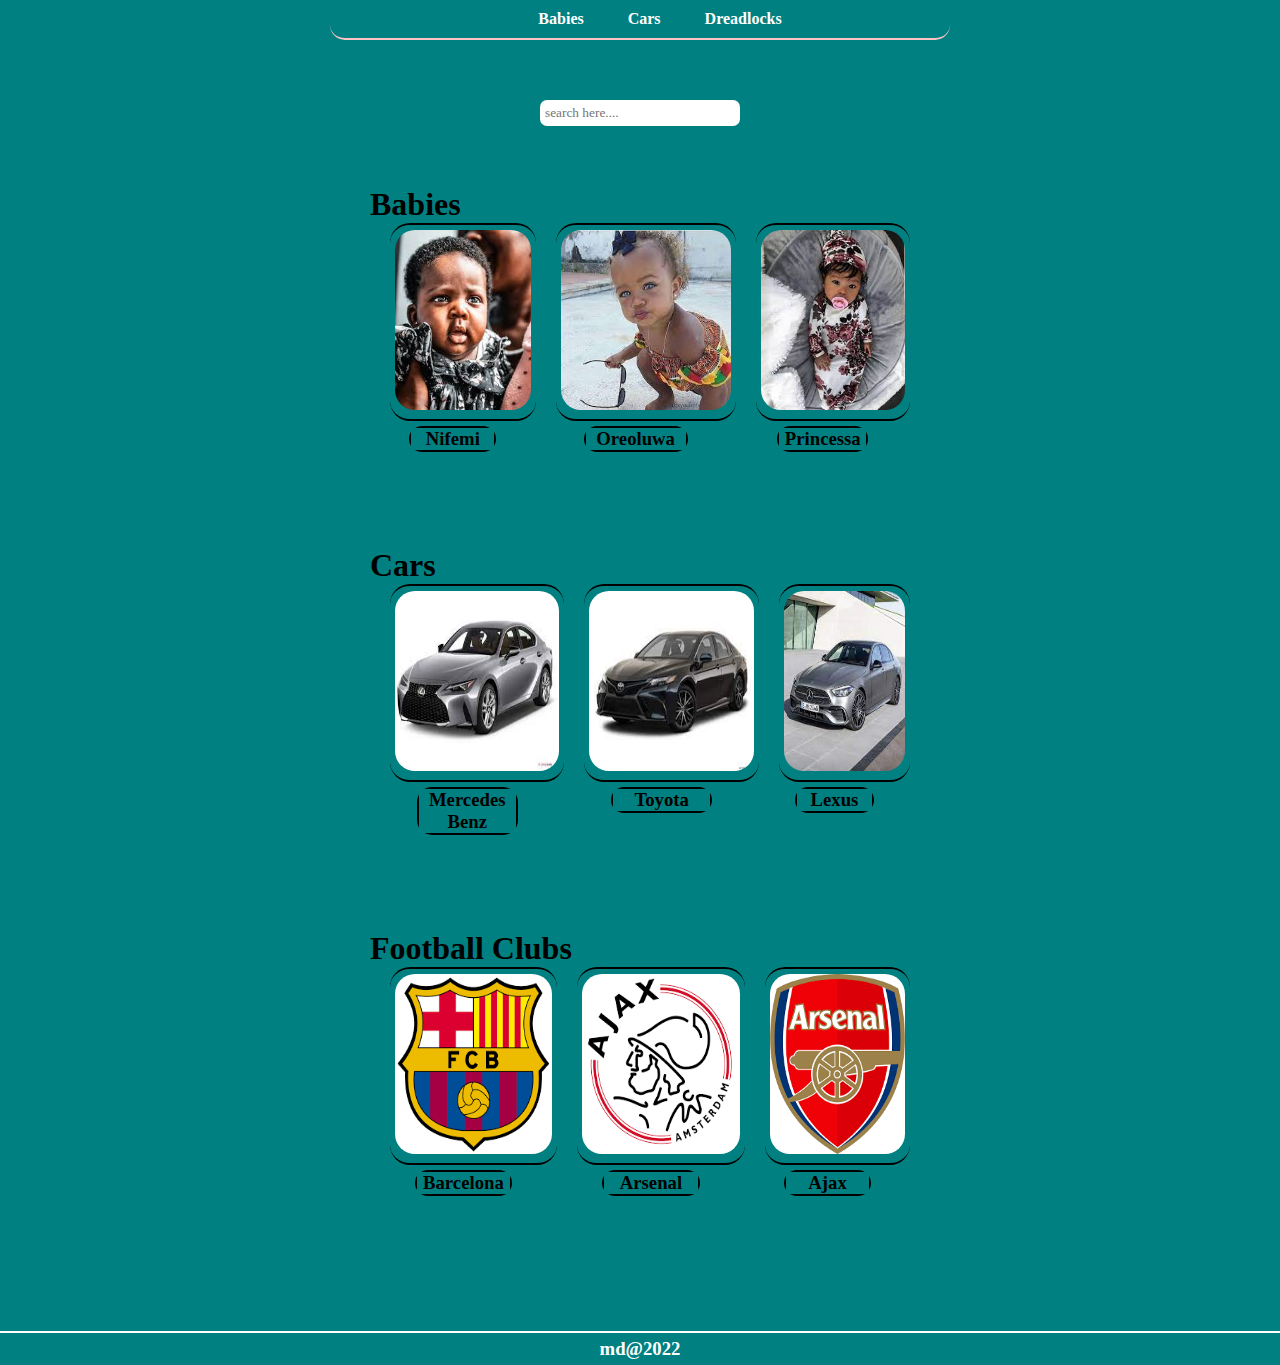
<file: index.html>
<!DOCTYPE html>
<html lang="en">
<head>
    <meta charset="UTF-8">
    <meta http-equiv="X-UA-Compatible" content="IE=edge">
    <meta name="viewport" content="width=device-width, initial-scale=1.0">
    <title>Photo Album</title>
    <link rel="stylesheet" href="main.css">
</head>
<body>
    <nav>
        <a href="">Babies</a>
        <a href="">Cars</a>
        <a href="">Dreadlocks</a>
    </nav>

    <main>

        <div class="search">
            <input type="search" placeholder="search here....">
        </div>
        <section>
            <h1>Babies</h1>
            <div class="inner_card">
                <div class="card">
                    <div class="imgcard">
                        <img src="./images/download 29-06.jpeg" alt="pic">
                    </div>
                    <div class="content">
                        <h3>Nifemi</h3>
                    </div>
                </div>
                <div class="card">
                    <div class="imgcard">
                        <img src="./images/download 29-06 III.jpeg" alt="pic">
                    </div>
                    <div class="content">
                        <h3>Oreoluwa</h3>
                    </div>
                </div>
                <div class="card">
                    <div class="imgcard">
                        <img src="./images/download 29-06 II.jpeg" alt="pic">
                    </div>
                    <div class="content">
                        <h3>Princessa</h3>
                    </div>
                </div>
                
            </div>
        </section>
        <section>
            <h1>Cars</h1>
            <div class="inner_card">
                <div class="card">
                    <div class="imgcard">
                        <img src="./images/lexus.jpeg" alt="pic">
                    </div>
                    <div class="content">
                        <h3>Mercedes Benz</h3>
                    </div>
                </div>
                <div class="card">
                    <div class="imgcard">
                        <img src="./images/toyota.jpeg" alt="pic">
                    </div>
                    <div class="content">
                        <h3>Toyota</h3>
                    </div>
                </div>
                <div class="card">
                    <div class="imgcard">
                        <img src="./images/download merc.jpeg" alt="pic">
                    </div>
                    <div class="content">
                        <h3>Lexus</h3>
                    </div>
                </div>

            </div>
        </section>
        <section>
            <h1>Football Clubs</h1>
            <div class="inner_card">
                <div class="card">
                    <div class="imgcard">
                        <img src="./images/barcelona.png" alt="pic">
                    </div>
                    <div class="content">
                        <h3>Barcelona</h3>
                    </div>
                </div>
                <div class="card">
                    <div class="imgcard">
                        <img src="./images/Ajax.png" alt="pic">
                    </div>
                    <div class="content">
                        <h3>Arsenal</h3>
                    </div>
                </div>
                <div class="card">
                    <div class="imgcard">
                        <img src="./images/arsenal.png" alt="pic">
                    </div>
                    <div class="content">
                        <h3>Ajax</h3>
                    </div>
                </div>

            </div>
        </section>
    </main>
</body>
<footer>
    <h3>md@2022</h3>
</footer>
</html>
</file>
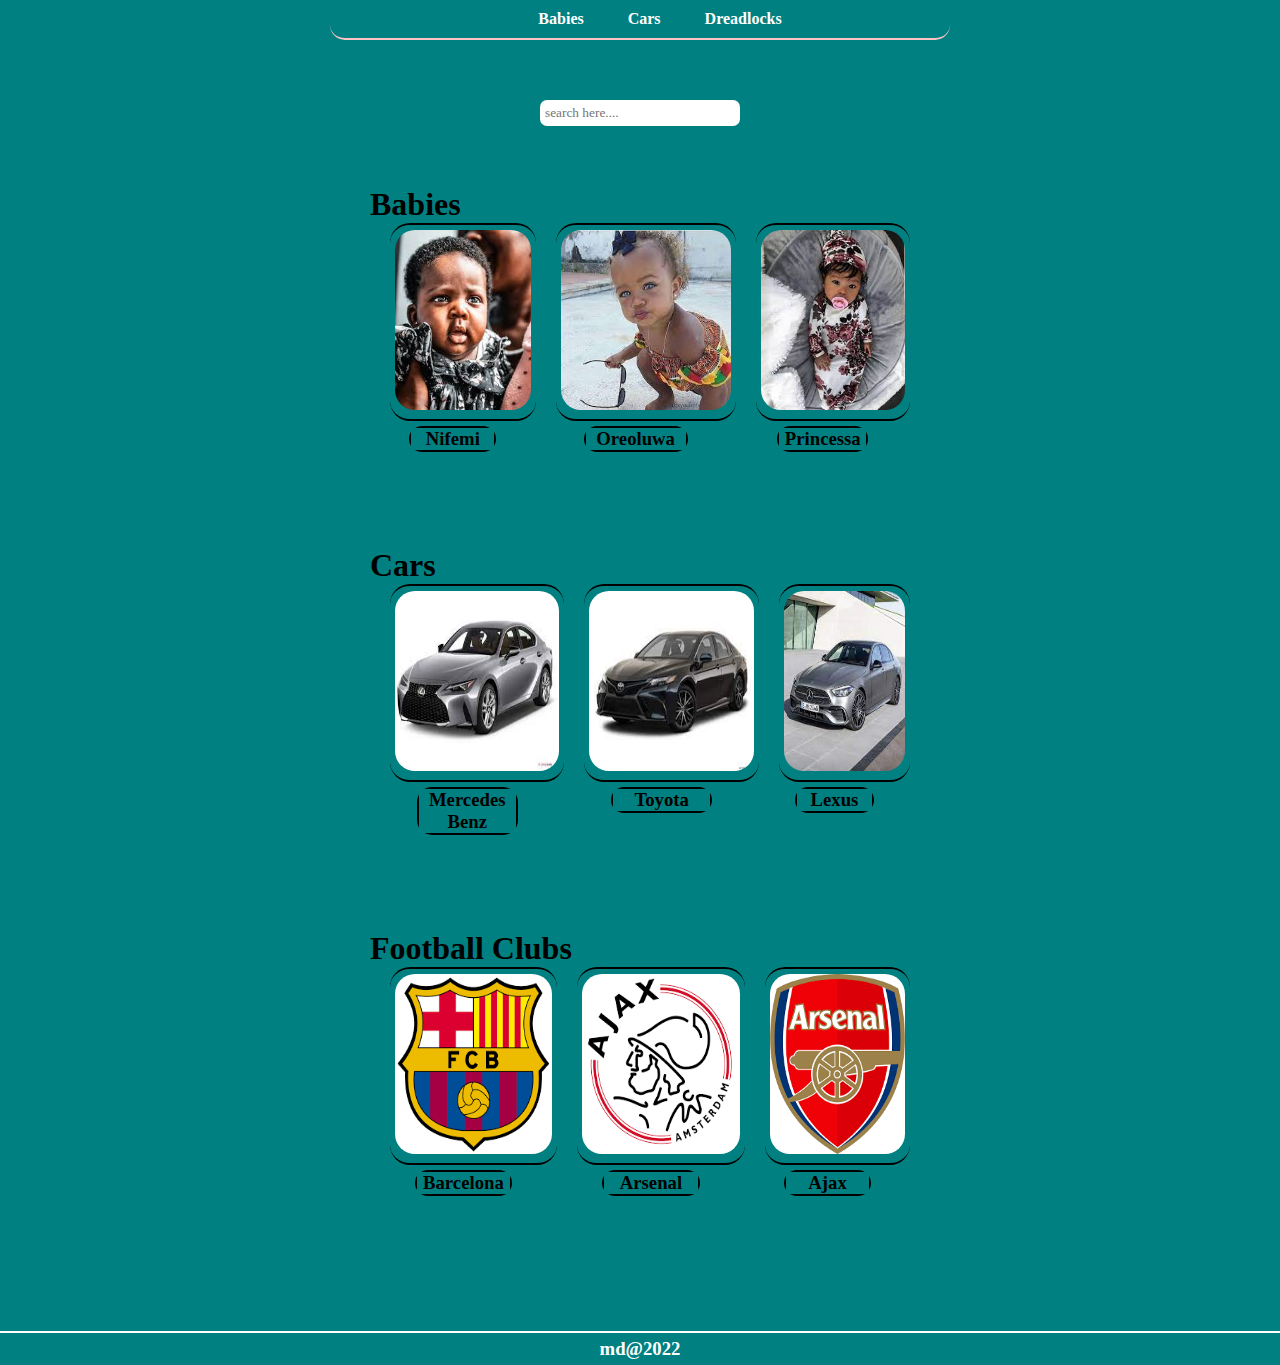
<file: photoalbumproject.html>
<!DOCTYPE html>
<html lang="en">
<head>
    <meta charset="UTF-8">
    <meta http-equiv="X-UA-Compatible" content="IE=edge">
    <meta name="viewport" content="width=device-width, initial-scale=1.0">
    <title>Photo Album</title>
    <link rel="stylesheet" href="photoalbumproject.css">
</head>
<body>
    <nav>
        <a href="">Babies</a>
        <a href="">Cars</a>
        <a href="">Dreadlocks</a>
    </nav>

    <main>

        <div class="search">
            <input type="search" placeholder="search here....">
        </div>
        <section>
            <h1>Babies</h1>
            <div class="inner_card">
                <div class="card">
                    <div class="imgcard">
                        <img src="./images/download 29-06.jpeg" alt="pic">
                    </div>
                    <div class="content">
                        <h3>Nifemi</h3>
                    </div>
                </div>
                <div class="card">
                    <div class="imgcard">
                        <img src="./images/download 29-06 III.jpeg" alt="pic">
                    </div>
                    <div class="content">
                        <h3>Oreoluwa</h3>
                    </div>
                </div>
                <div class="card">
                    <div class="imgcard">
                        <img src="./images/download 29-06 II.jpeg" alt="pic">
                    </div>
                    <div class="content">
                        <h3>Princessa</h3>
                    </div>
                </div>
                
            </div>
        </section>
        <section>
            <h1>Cars</h1>
            <div class="inner_card">
                <div class="card">
                    <div class="imgcard">
                        <img src="./images/lexus.jpeg" alt="pic">
                    </div>
                    <div class="content">
                        <h3>Mercedes Benz</h3>
                    </div>
                </div>
                <div class="card">
                    <div class="imgcard">
                        <img src="./images/toyota.jpeg" alt="pic">
                    </div>
                    <div class="content">
                        <h3>Toyota</h3>
                    </div>
                </div>
                <div class="card">
                    <div class="imgcard">
                        <img src="./images/download merc.jpeg" alt="pic">
                    </div>
                    <div class="content">
                        <h3>Lexus</h3>
                    </div>
                </div>

            </div>
        </section>
        <section>
            <h1>Football Clubs</h1>
            <div class="inner_card">
                <div class="card">
                    <div class="imgcard">
                        <img src="./images/barcelona.png" alt="pic">
                    </div>
                    <div class="content">
                        <h3>Barcelona</h3>
                    </div>
                </div>
                <div class="card">
                    <div class="imgcard">
                        <img src="./images/Ajax.png" alt="pic">
                    </div>
                    <div class="content">
                        <h3>Arsenal</h3>
                    </div>
                </div>
                <div class="card">
                    <div class="imgcard">
                        <img src="./images/arsenal.png" alt="pic">
                    </div>
                    <div class="content">
                        <h3>Ajax</h3>
                    </div>
                </div>

            </div>
        </section>
    </main>
</body>
<footer>
    <h3>md@2022</h3>
</footer>
</html>
</file>
<file: main.css>
* {
    margin: 0;
    padding: 0;
    font-family: 'anatic sc', cursive;
    background-color: teal;
}

nav{
    border: 2px solid rgb(284, 195, 195);
    width: 100%;
    max-width: 600px;
    margin: auto;
    border-radius: 15px;
    border-top: 0; 
    border-left: 0;
    border-right: 0;
    padding: 10px;
    text-align: center;
}
nav>a{
    text-decoration: none;
    margin-left: 40px;
    color: white;
    font-weight: 900;
}
nav>a:hover{
    border-bottom: 2px solid teal;
}
main{
    width: 100%;
    max-width: 600px;
    margin: 30px auto;
    padding: 30px;
}
.search{
    width: 100%;
    max-width: 200px;
    margin: auto;
}
.search input[type=search]{
    background-color: white;
    width: 100%;
    padding: 5px;
    border-radius: 7px;
    border: none;
}
section{
    /* border: 2px solid blue; */
    margin-top: 30px;
    padding: 30px;
}
.inner_card{
    display: flex;
    justify-content: space-evenly;
}
.imgcard{
    border: 2px solid black;
    padding: 5px;
    border-left: 0;
    border-right: 0;
    border-radius: 20px;
    margin-left: 20px;
}
.imgcard img{
    height: 20vh;
    width: 100%;
    border-radius: 20px;
}
.content{
    border: 2px solid black;
    border-radius: 15px;
    width: 50%;
    margin: 5px auto;
    text-align: center;
}
footer{
    margin-top: 70px;
    padding: 5px;
    color: white;
    text-align: center;
    border: 2px solid white;
    border-bottom: 0;
    border-right: 0;
    border-left: 0;
}
</file>
<file: photoalbumproject.css>
* {
    margin: 0;
    padding: 0;
    font-family: 'anatic sc', cursive;
    background-color: teal;
}

nav{
    border: 2px solid rgb(284, 195, 195);
    width: 100%;
    max-width: 600px;
    margin: auto;
    border-radius: 15px;
    border-top: 0; 
    border-left: 0;
    border-right: 0;
    padding: 10px;
    text-align: center;
}
nav>a{
    text-decoration: none;
    margin-left: 40px;
    color: white;
    font-weight: 900;
}
nav>a:hover{
    border-bottom: 2px solid teal;
}
main{
    width: 100%;
    max-width: 600px;
    margin: 30px auto;
    padding: 30px;
}
.search{
    width: 100%;
    max-width: 200px;
    margin: auto;
}
.search input[type=search]{
    background-color: white;
    width: 100%;
    padding: 5px;
    border-radius: 7px;
    border: none;
}
section{
    /* border: 2px solid blue; */
    margin-top: 30px;
    padding: 30px;
}
.inner_card{
    display: flex;
    justify-content: space-evenly;
}
.imgcard{
    border: 2px solid black;
    padding: 5px;
    border-left: 0;
    border-right: 0;
    border-radius: 20px;
    margin-left: 20px;
}
.imgcard img{
    height: 20vh;
    width: 100%;
    border-radius: 20px;
}
.content{
    border: 2px solid black;
    border-radius: 15px;
    width: 50%;
    margin: 5px auto;
    text-align: center;
}
footer{
    margin-top: 70px;
    padding: 5px;
    color: white;
    text-align: center;
    border: 2px solid white;
    border-bottom: 0;
    border-right: 0;
    border-left: 0;
}
</file>
